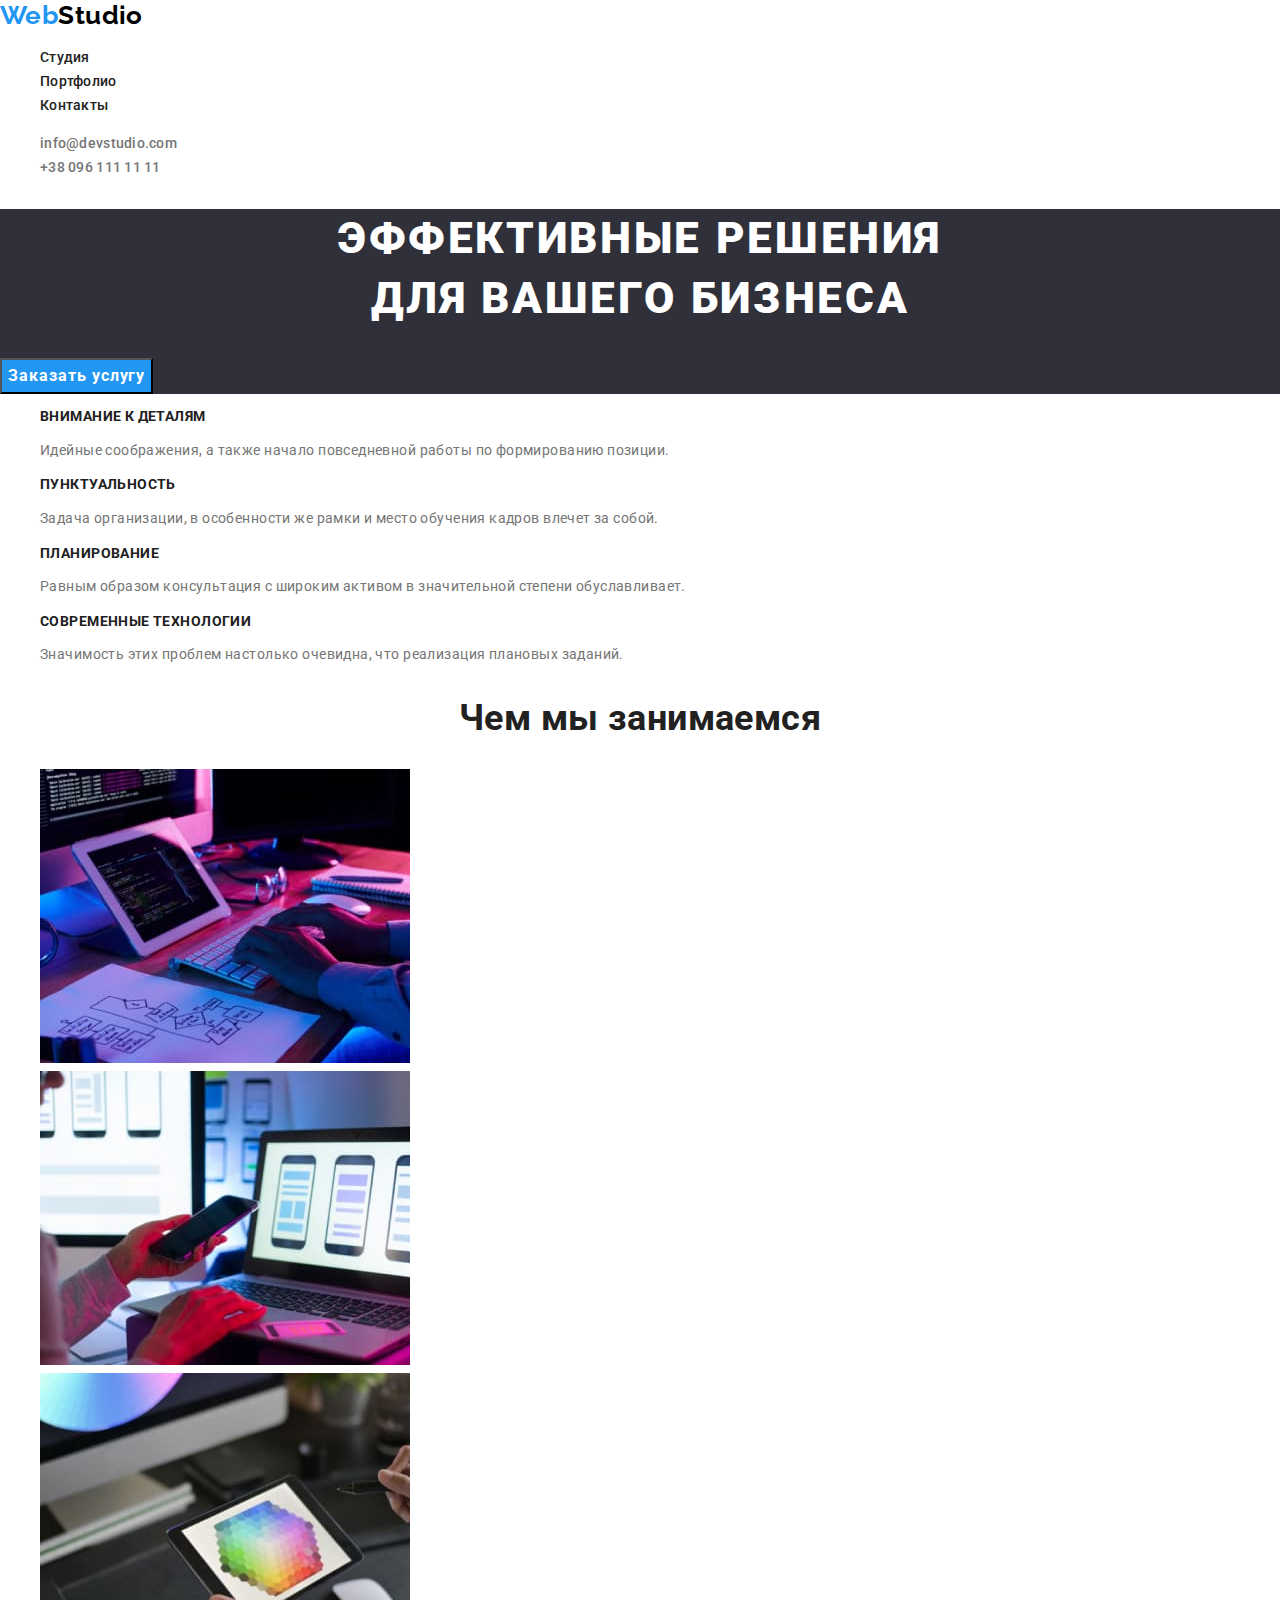
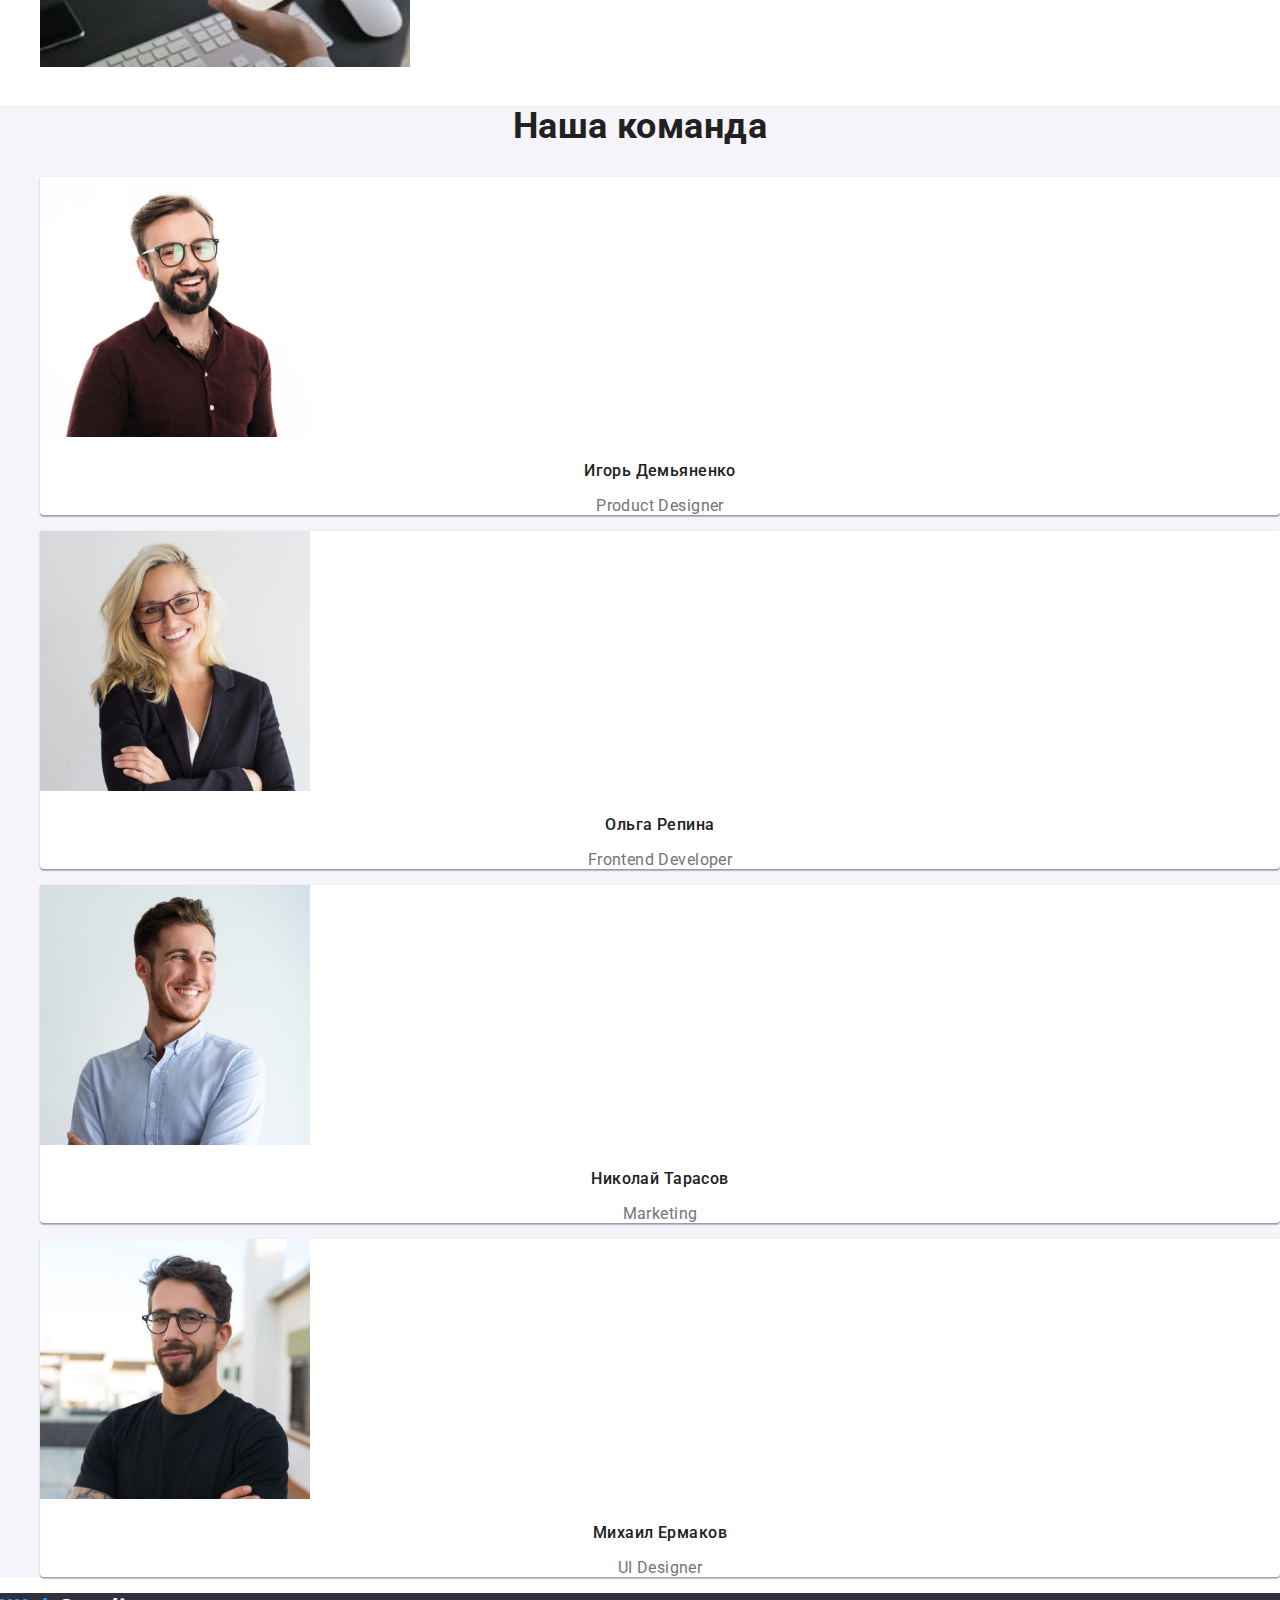
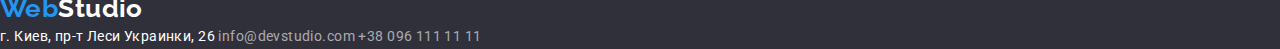
<file: index.html>
<!DOCTYPE html>
<html lang="ru">
<head>
    <meta charset="UTF-8">
    <meta name="viewport" content="width=device-width, initial-scale=1.0">
    <title>WebStudio</title>
    <link rel="preconnect" href="https://fonts.gstatic.com">
    <link href="https://fonts.googleapis.com/css2?family=Raleway:wght@700&family=Roboto:wght@400;500;700;900&display=swap" rel="stylesheet">
    <link rel="stylesheet" href="./css/normalize.css">
    <link rel="stylesheet" href="./css/style.css">
</head>

<body>
    <header>
        <!-- Header navigation -->
        <nav>
            <a class="brand" href="./index.html"><span>Web</span>Studio</a>

            <ul class="nav">
                <li>
                    <a href="/">Студия</a>
                </li>

                <li>
                    <a href="./portfolio.html">Портфолио</a>
                </li>

                <li>
                    <a href="/">Контакты</a>
                </li>

            </ul>

        </nav>

            <!-- Header contacts -->
            <ul class="contacts">
                <li>
                    <a href="mailto:info@devstudio.com">info@devstudio.com</a>
                </li>

                <li>
                    <a href="tel:+380961111111">+38 096 111 11 11</a>
                </li>
                
            </ul>

    </header>

    <main>
        <!-- Hero -->
        <section class="hero">
            <h1>Эффективные решения <br/> 
                для вашего бизнеса</h1>
            <button type="button">Заказать услугу</button>
        </section>

        <!-- Advantages -->
        <section class="advantages">
            <!-- Hidden title -->
            <!-- <h2>Наши сильные стороны</h2> -->

            <ul>
                <li>
                    <h3>Внимание к деталям</h3>
                    <p>Идейные соображения, а также начало повседневной работы по формированию позиции.</p>
                </li>

                <li>
                    <h3>Пунктуальность</h3>
                    <p>Задача организации, в особенности же рамки и место обучения кадров влечет за собой.</p>
                </li>

                <li>
                    <h3>Планирование</h3>
                    <p>Равным образом консультация с широким активом в значительной степени обуславливает.</p>
                </li>

                <li>
                    <h3>Современные технологии</h3>
                    <p>Значимость этих проблем настолько очевидна, что реализация плановых заданий.</p>
                </li>

            </ul>

        </section>

        <!-- What they do -->
        <section>
            <h2>Чем мы занимаемся</h2>

            <ul>
                <li>
                    <img src="./images/job_1.jpg" 
                         alt="Персонаж пишет код в соответствии с алгоритмом" 
                         width="370" />
                </li>

                <li>
                    <img src="./images/job_2.jpg" 
                        alt="Персонаж создает дизайн для мобильного приложения"
                        width="370" />
                </li>

                <li>
                    <img src="./images/job_3.jpg" 
                         alt="Персонаж выбирает цвета из палеты"
                         width="370" />
                </li>
            </ul>

        </section>

        <!-- Their team -->
        <section class="team">
            <h2>Наша команда</h2>
            
            <ul>
                <li>
                    <img src="./images/member_1.jpg" 
                         alt="Улыбающийся мужчина в очках и коричневой рубашке"
                         width="270" />
                    <h3>Игорь Демьяненко</h3>
                    <p>Product Designer</p>
                </li>

                <li>
                    <img src="./images/member_2.jpg" 
                         alt="Улюбающаяся девушка в очках и черном пиджаке"
                         width="270" />
                    <h3>Ольга Репина</h3>
                    <p>Frontend Developer</p>
                </li>

                <li>
                    <img src="./images/member_3.jpg" 
                         alt="Улыбающийся мужчина в голубой рубашке"
                         width="270" />
                    <h3>Николай Тарасов</h3>
                    <p>Marketing</p>
                </li>

                <li>
                    <img src="./images/member_4.jpg" 
                         alt="Улыбающийся мужчина в очках и черной футболке"
                         width="270" />
                    <h3>Михаил Ермаков</h3>
                    <p>UI Designer</p>
                </li>

            </ul>

        </section>
        
    </main>

    <footer>
        <a class="brand" href="/"><span>Web</span>Studio</a>

        <address>
            <a class="maps" href="https://www.google.com/maps/place/Lesi+Ukrainky+Blvd,+26,+Kyiv,+02000/data=!4m2!3m1!1s0x40d4cf0e033ecbe9:0x57a4dffefec77da0?sa=X&ved=2ahUKEwi-jfPCwcTuAhXMBBAIHdmHB9AQ8gEwAHoECAUQAQ">г. Киев, пр-т Леси Украинки, 26</a>
            <a href="mailto:info@devstudio.com">info@devstudio.com</a> 
            <a href="tel:+380961111111">+38 096 111 11 11</a>
        </address>

    </footer>

</body>
</html>
</file>
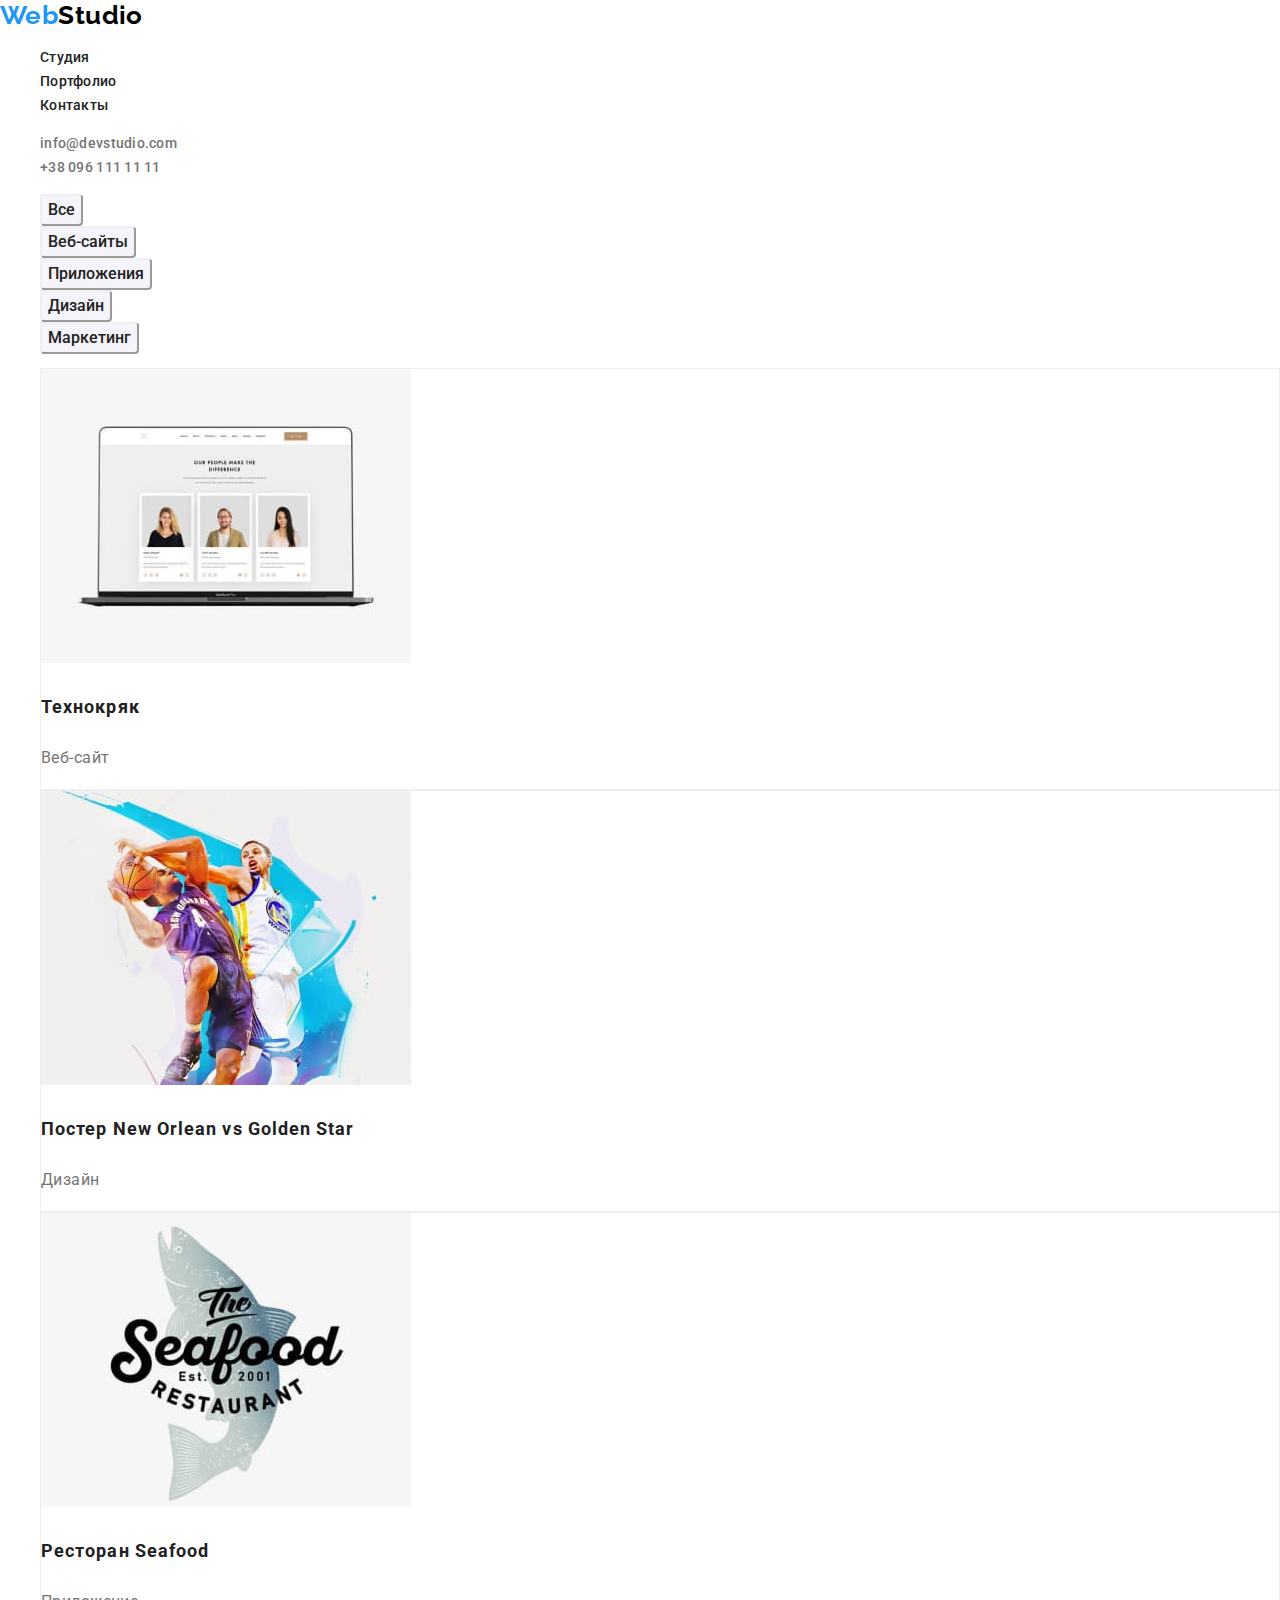
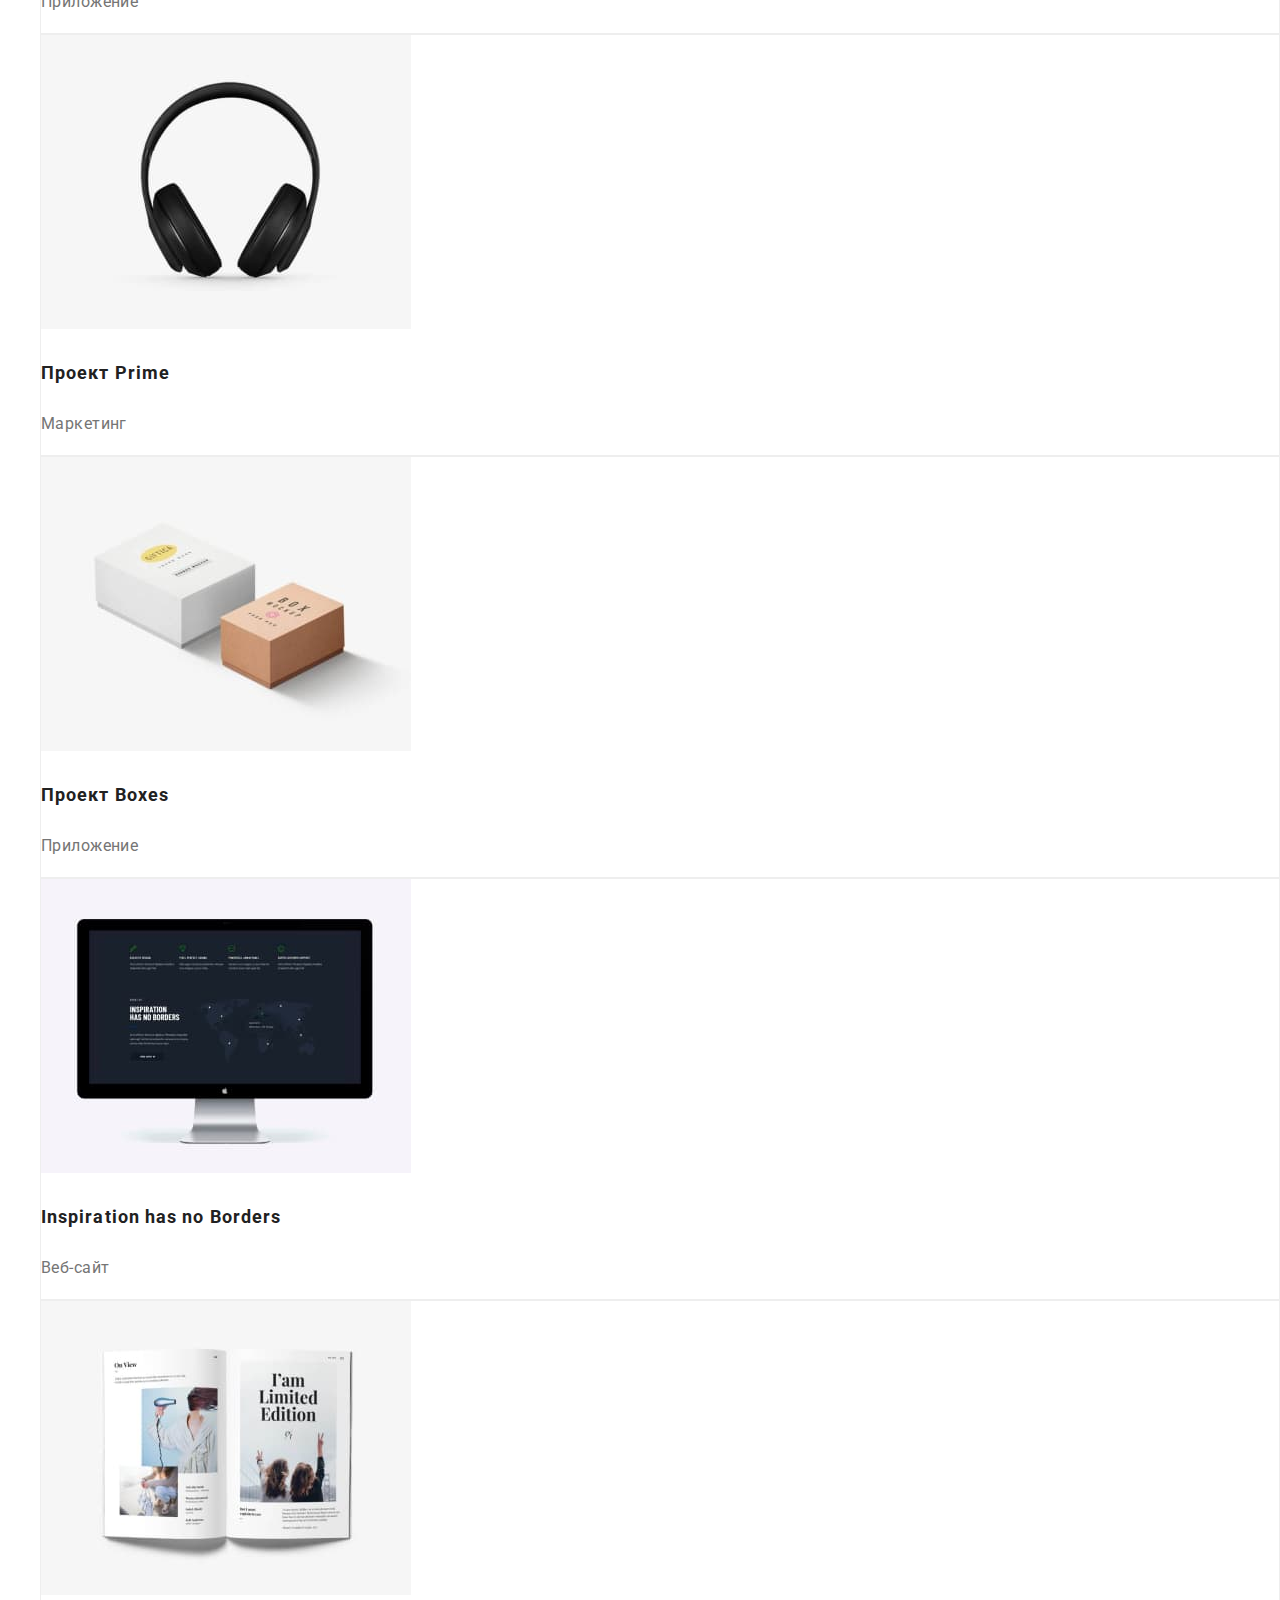
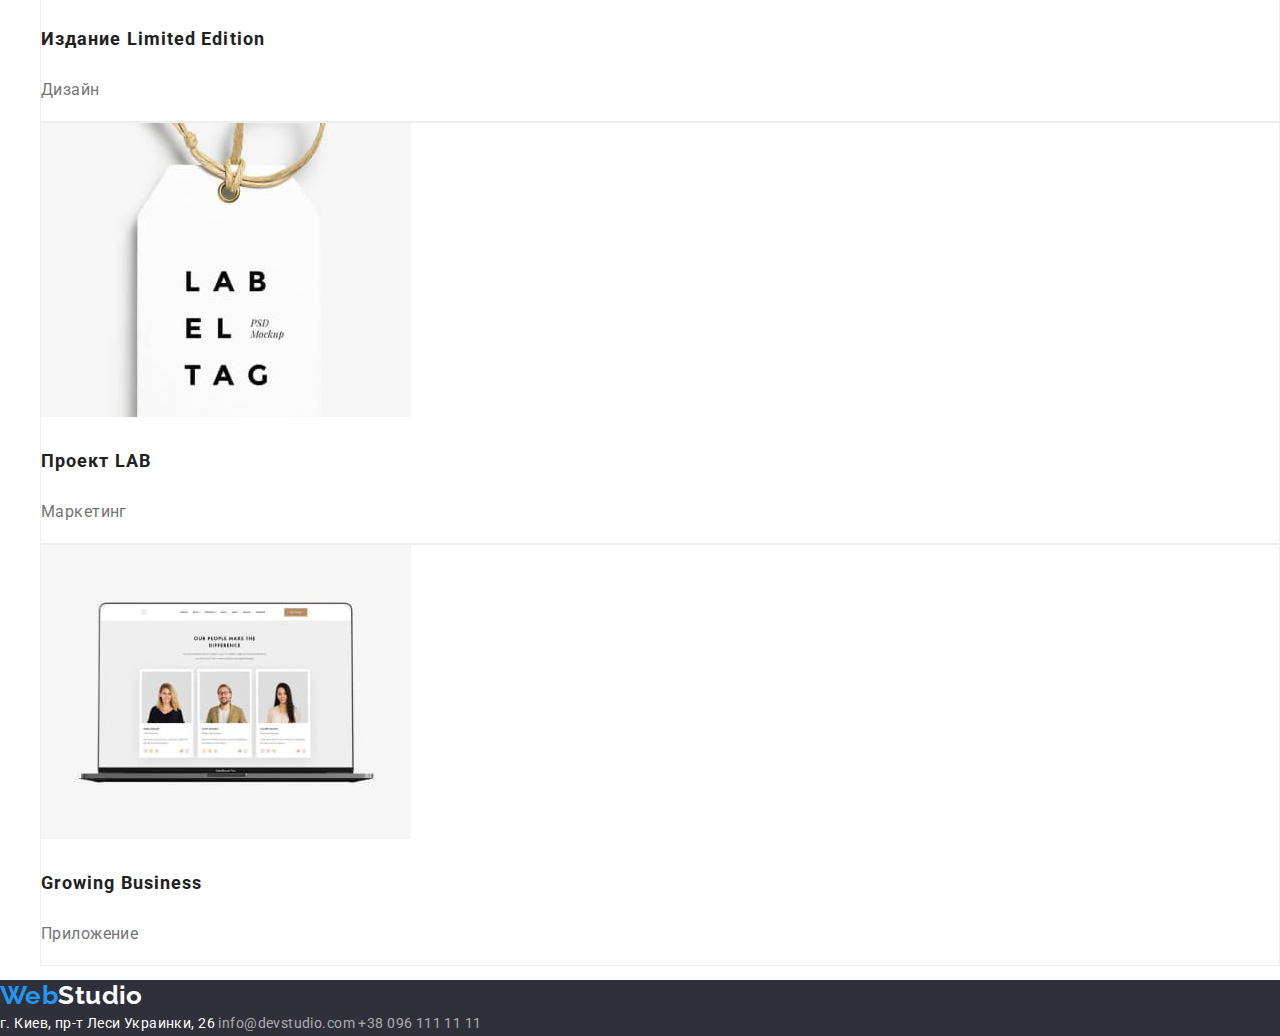
<file: portfolio.html>
<!DOCTYPE html>
<html lang="ru">
<head>
    <meta charset="UTF-8">
    <meta name="viewport" content="width=device-width, initial-scale=1.0">
    <title>WebStudio</title>
    <link rel="preconnect" href="https://fonts.gstatic.com">
    <link href="https://fonts.googleapis.com/css2?family=Raleway:wght@700&family=Roboto:wght@400;500;700;900&display=swap" rel="stylesheet">
    <link rel="stylesheet" href="./css/normalize.css">
    <link rel="stylesheet" href="./css/style.css">
</head>

<body>
    <header>
        <!-- Header navigation -->
        <nav>
            <a class="brand" href="./index.html"><span>Web</span>Studio</a>

            <ul class="nav">
                <li>
                    <a href="/">Студия</a>
                </li>

                <li>
                    <a href="./portfolio.html">Портфолио</a>
                </li>

                <li>
                    <a href="/">Контакты</a>
                </li>

            </ul>

        </nav>

            <!-- Header contacts -->
            <ul class="contacts">
                <li>
                    <a href="mailto:info@devstudio.com">info@devstudio.com</a>
                </li>

                <li>
                    <a href="tel:+380961111111">+38 096 111 11 11</a>
                </li>
                
            </ul>

    </header>
   
    <main>

        <section>
            <!-- <h1>Портфолио</h1> -->
            
            <ul class="filters">
                <li><button type="button">Все</button></li>
                <li><button type="button">Веб-сайты</button></li>
                <li><button type="button">Приложения</button></li>
                <li><button type="button">Дизайн</button></li>
                <li><button type="button">Маркетинг</button></li>
            </ul>

            <ul class="products">
                <li>
                    <img src="./images/product-1.jpg" 
                            alt="Ноутбук с открытым в браузере веб-сайтом"
                            width="370" />
                        <h3>Технокряк</h3>
                        <p>Веб-сайт</p>
                </li>
                <li>
                    <img src="./images/product-2.jpg" 
                            alt="Один баскетболист блокирует удар другого"
                            width="370" />
                        <h3>Постер New Orlean vs Golden Star</h3>
                        <p>Дизайн</p>
                </li>
                <li>
                    <img src="./images/product-3.jpg" 
                            alt="Логотип в виде рыбы со стилизированным названием ресторана"
                            width="370" />
                        <h3>Ресторан Seafood</h3>
                        <p>Приложение</p>
                </li>
                <li>
                    <img src="./images/product-4.jpg" 
                            alt="Беспроводные полноразмерные наушники"
                            width="370" />
                        <h3>Проект Prime</h3>
                        <p>Маркетинг</p>
                </li>
                <li>
                    <img src="./images/product-5.jpg" 
                            alt="Два подарочных набора в коробках"
                            width="370" />
                        <h3>Проект Boxes</h3>
                        <p>Приложение</p>
                </li>
                <li>
                    <img src="./images/product-6.jpg" 
                            alt="Монитор с открытым в браузере веб-сайтом"
                            width="370" />
                        <h3>Inspiration has no Borders</h3>
                        <p>Веб-сайт</p>
                </li>
                <li>
                    <img src="./images/product-7.jpg" 
                            alt="Журнал, раскрытый на статье I'm Limited Edition"
                            width="370" />
                        <h3>Издание Limited Edition</h3>
                        <p>Дизайн</p>
                </li>
                <li>
                    <img src="./images/product-8.jpg" 
                            alt="Бирка с надписью LABEL TAG"
                            width="370" />
                        <h3>Проект LAB</h3>
                        <p>Маркетинг</p>
                </li>
                <li>
                    <img src="./images/product-1.jpg" 
                            alt="Ноутбук с открытым приложением"
                            width="370" />
                        <h3>Growing Business</h3>
                        <p>Приложение</p>
                </li>
            </ul>
            
        </section>

    </main>

<footer>
    <a class="brand" href="/"><span>Web</span>Studio</a>

    <address>
        <a class="maps" href="https://www.google.com/maps/place/Lesi+Ukrainky+Blvd,+26,+Kyiv,+02000/data=!4m2!3m1!1s0x40d4cf0e033ecbe9:0x57a4dffefec77da0?sa=X&ved=2ahUKEwi-jfPCwcTuAhXMBBAIHdmHB9AQ8gEwAHoECAUQAQ">г. Киев, пр-т Леси Украинки, 26</a> 
        <a href="mailto:info@devstudio.com">info@devstudio.com</a> 
        <a href="tel:+380961111111">+38 096 111 11 11</a>
    </address>

</footer>

</body>
</html>
</file>
<file: css/style.css>
:root {
  --main-cl: #757575; 
  --title-cl: #212121;
  --accent-cl: #2196F3;
  --black-op100: #000000;
  --white-op100: #ffffff;
  --white-op60: rgba(255,255,255,0.6);
  --dgrey-bc: #2F303A;
  --lgrey-bc: #F5F4FA;
  --border-cl: #EEEEEE;
}
  
body {
  font-family: Roboto, sans-serif;
  font-style: normal;
  font-weight: 400;
  font-size: 14px;
  line-height: 1.71;    
  letter-spacing: 0.03em;

  color: var(--main-cl);
}

/** Header and footer */

.brand {
  font-family: Raleway, sans-serif;
  font-weight: 700;
  font-size: 26px;
  line-height: 1.17;

  color: var(--black-op100);
}

footer .brand {
  color: var(--white-op100);
}

.brand > span {
  color: var(--accent-cl);
}

.nav a,
.nav a:visited {
  font-weight: 500;
  letter-spacing: 0.02em;

  color: var(--title-cl);
}

.contacts a,
.contacts a:visited {
  font-weight: 500;
  letter-spacing: 0.02em;

  color: currentColor;
}

.nav a:focus,
.nav a:hover,
.contacts a:focus,
.contacts a:hover{
  color: var(--accent-cl);
}

footer {
  background-color: var(--dgrey-bc);
}

address a {
  color: var(--white-op60)
}

address .maps {
  color: var(--white-op100)
}

/** Index main */

.hero {
  background-color: var(--dgrey-bc);
}

h1 {
  font-weight: 900;
  font-size: 44px;
  line-height: 1.36;
  text-align: center;
  letter-spacing: 0.06em;
  text-transform: uppercase;

  color: var(--white-op100);
}

.hero button {
  background-color: var(--accent-cl);
  
  font-weight: 700;
  font-size: 16px;
  line-height: 1.87;
  display: flex;
  align-items: center;
  text-align: center;
  letter-spacing: 0.06em;
  
  color: var(--white-op100);
}

h2 {
  font-weight: 700;
  font-size: 36px;
  line-height: 1.17;
  text-align: center;
  
  color: var(--title-cl);
}

.advantages h3 {
  font-weight: 700;
  font-size: 14px;
  line-height: 1.17; 
  text-transform: uppercase;
  
  color: var(--title-cl);
}

.team {
  background-color: var(--lgrey-bc);
}

.team li {
  background-color: var(--white-op100);
  box-shadow: 0px 1px 3px rgba(0, 0, 0, 0.12), 0px 1px 1px rgba(0, 0, 0, 0.14), 0px 2px 1px rgba(0, 0, 0, 0.2);
  border-radius: 0px 0px 4px 4px;

}

.team h3 {
  font-weight: 500;
  font-size: 16px;
  line-height: 1.19; 
  text-align: center;
    
  color: var(--title-cl);
}

.team p {
  font-size: 16px;
  line-height: 1.19;
  text-align: center;
}

/** Potrfolio main*/

.filters button {
  background-color: var(--lgrey-bc);
  border-radius: 4px;
  border-color: inherit;
    
  font-weight: 500;
  font-size: 16px;
  line-height: 1.63;
  text-align: center;
    
  color: var(--title-cl);
}

.filters button:focus,
.filters button:hover {
  background-color: var(--accent-cl);
  box-shadow: 0px 3px 1px rgba(0, 0, 0, 0.1), 0px 1px 2px rgba(0, 0, 0, 0.08), 0px 2px 2px rgba(0, 0, 0, 0.12);
  border-radius: 4px;
    
  font-weight: 500;
  font-size: 16px;
  line-height: 1.63;
  text-align: center;
    
  color: var(--white-op100);
}

.products li {
  border: 1px solid var(--border-cl);
  box-sizing: border-box;
}

.products h3 {
  font-weight: 700;
  font-size: 18px;
  line-height: 2; 
  letter-spacing: 0.06em;
      
  color: var(--title-cl);
}

.products p {
  font-size: 16px;
  line-height: 1.88;
}
</file>
